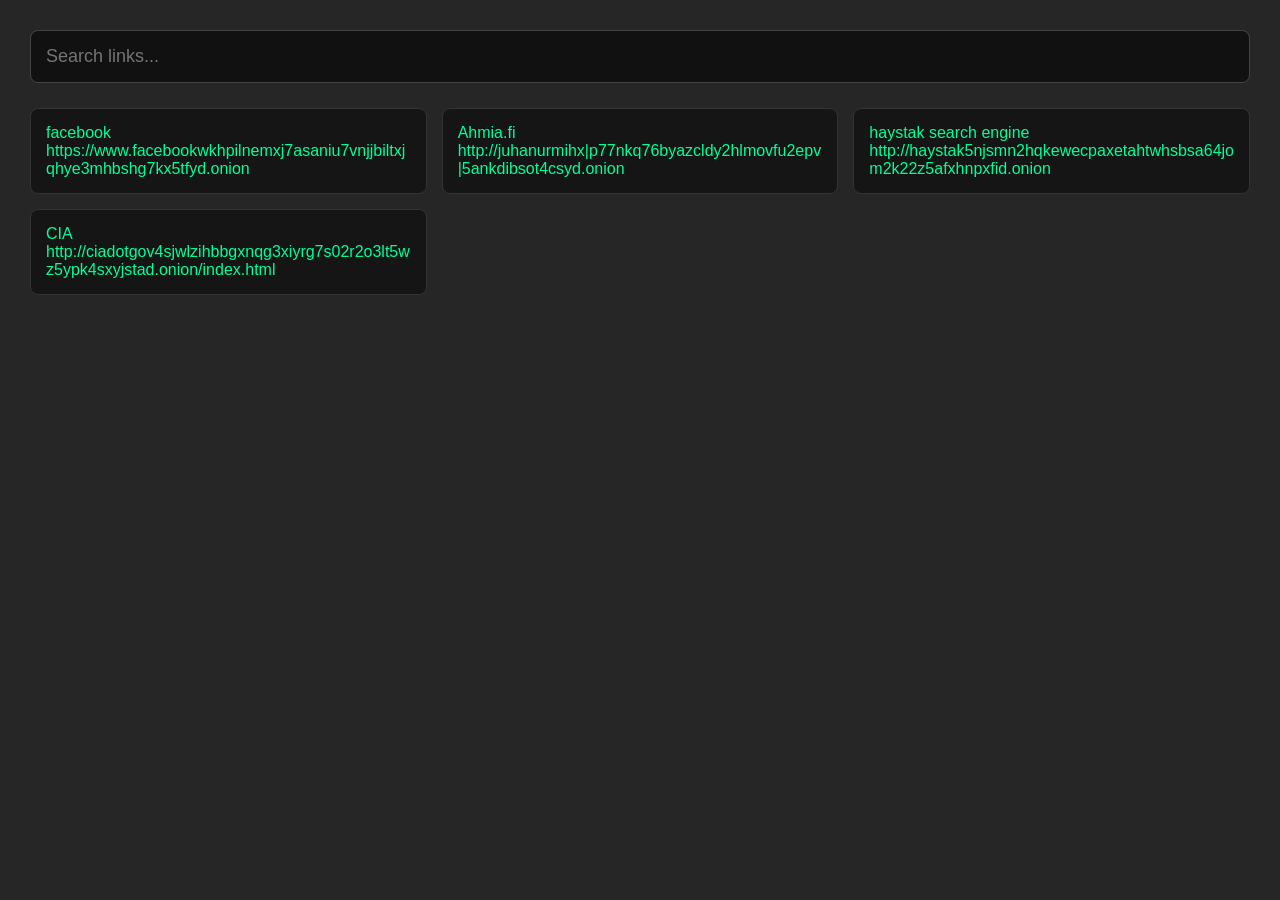
<file: index.html>
<!DOCTYPE html>
<html lang="en">
<head>
<meta charset="UTF-8">
<meta name="viewport" content="width=device-width, initial-scale=1.0">

<title>Links</title>

<style>
*{
    margin:0;
    padding:0;
    box-sizing:border-box;
}

body{
    font-family:Arial, sans-serif;
    color:white;

    background-image:url("https://raw.githubusercontent.com/oz34hg/Personal-Portfolio/main/IMG_6680.jpeg");
    background-repeat:repeat;
    background-size:200px;
}

.container{
    min-height:100vh;
    padding:30px;
    background:rgba(0,0,0,0.85);
}

input{
    width:100%;
    padding:15px;
    margin-bottom:25px;
    background:#111;
    border:1px solid #444;
    color:white;
    font-size:18px;
    border-radius:8px;
}

.links{
    display:grid;
    grid-template-columns:repeat(auto-fill,minmax(300px,1fr));
    gap:15px;
}

.link{
    padding:15px;
    background:#151515;
    border:1px solid #333;
    border-radius:8px;
}

.link:hover{
    border-color:#00ff99;
}

a{
    color:#00ff99;
    text-decoration:none;
    word-break:break-all;
}

</style>

</head>

<body>

<div class="container">

<input 
id="search"
placeholder="Search links..."
>

<div class="links" id="links"></div>

</div>


<script>

const links = [

["facebook", "https://www.facebookwkhpilnemxj7asaniu7vnjjbiltxjqhye3mhbshg7kx5tfyd.onion"],
["Ahmia.fi", "http://juhanurmihx|p77nkq76byazcldy2hlmovfu2epv|5ankdibsot4csyd.onion"],
["haystak search engine", "http://haystak5njsmn2hqkewecpaxetahtwhsbsa64jom2k22z5afxhnpxfid.onion"],
["CIA", "http://ciadotgov4sjwlzihbbgxnqg3xiyrg7s02r2o3lt5wz5ypk4sxyjstad.onion/index.html"],
];


const box=document.getElementById("links");


function load(filter=""){

box.innerHTML="";

links
.filter(x =>
x[0].toLowerCase().includes(filter.toLowerCase()) ||
x[1].toLowerCase().includes(filter.toLowerCase())
)
.forEach(x=>{

box.innerHTML += `
<div class="link">
<a href="${x[1]}" target="_blank">
${x[0]}<br>
${x[1]}
</a>
</div>
`;

});

}


load();


document.getElementById("search")
.addEventListener("input",e=>{
load(e.target.value);
});


</script>

</body>
</html>
</file>
